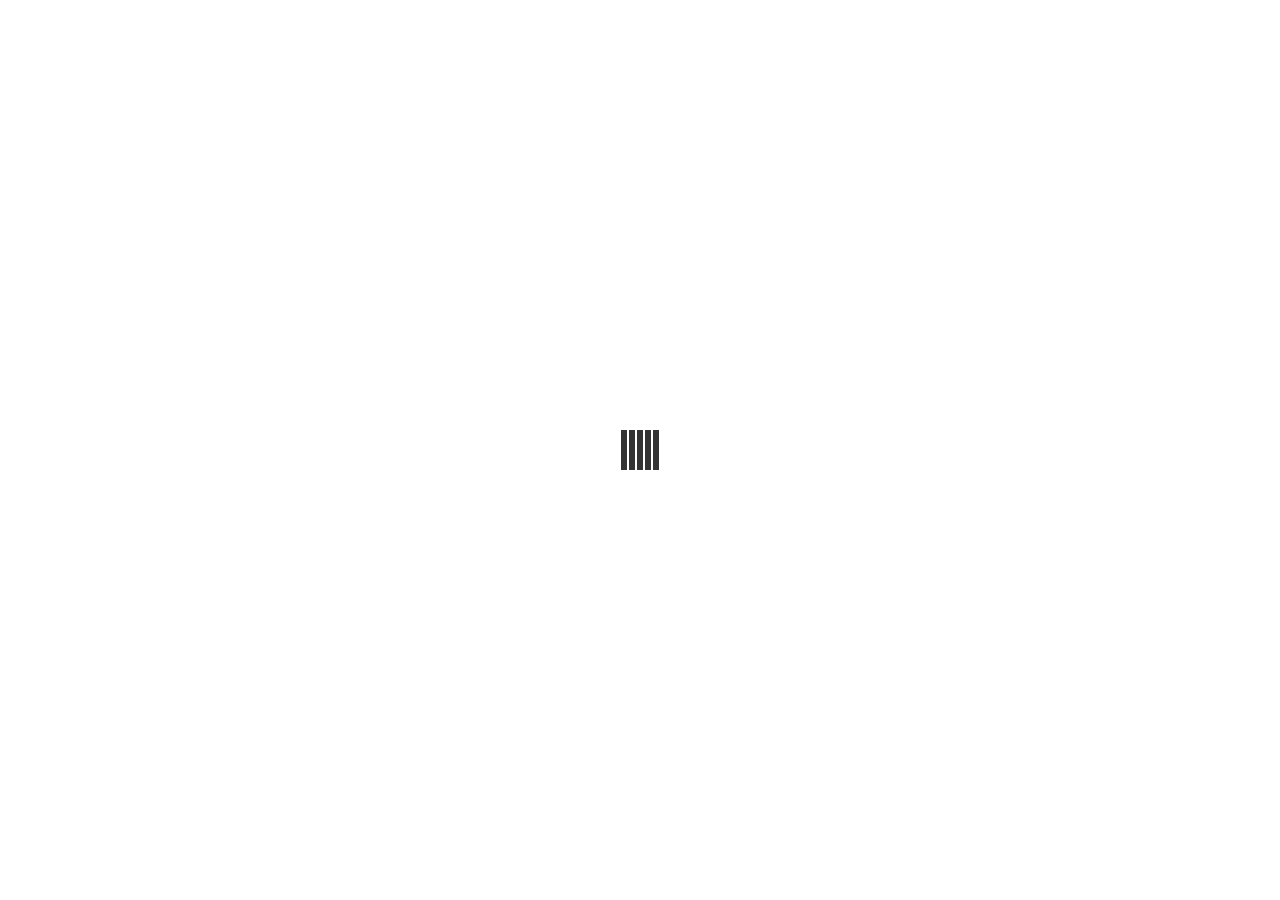
<file: checkout.html>
<!DOCTYPE html>
<html lang="en">
<head>
    <meta charset="UTF-8">
    <meta name="viewport" content="width=device-width, initial-scale=1.0">
    <title>Repuestos Mundiales | Productos</title>

    <link rel="stylesheet" href="https://cdn.jsdelivr.net/npm/bootstrap@4.5.3/dist/css/bootstrap.min.css" integrity="sha384-TX8t27EcRE3e/ihU7zmQxVncDAy5uIKz4rEkgIXeMed4M0jlfIDPvg6uqKI2xXr2" crossorigin="anonymous">
    <link rel="stylesheet" href="css/main.css">
    <link rel="stylesheet" href="css/fontawesome.css">
    <link rel="stylesheet" href="css/all.css">

    <script src="https://code.jquery.com/jquery-3.5.1.slim.min.js" integrity="sha384-DfXdz2htPH0lsSSs5nCTpuj/zy4C+OGpamoFVy38MVBnE+IbbVYUew+OrCXaRkfj" crossorigin="anonymous"></script>
    <script src="https://cdn.jsdelivr.net/npm/bootstrap@4.5.3/dist/js/bootstrap.bundle.min.js" integrity="sha384-ho+j7jyWK8fNQe+A12Hb8AhRq26LrZ/JpcUGGOn+Y7RsweNrtN/tE3MoK7ZeZDyx" crossorigin="anonymous"></script>
    
    <script src="https://code.jquery.com/jquery-3.5.1.js"
        integrity="sha256-QWo7LDvxbWT2tbbQ97B53yJnYU3WhH/C8ycbRAkjPDc="
        crossorigin="anonymous"></script>
</head>
<body>
    <div class="spinner-cover">
		<div class="spinner-inner">
			<div class="spinner">
			  <div class="rect1"></div>
			  <div class="rect2"></div>
			  <div class="rect3"></div>
			  <div class="rect4"></div>
			  <div class="rect5"></div>
			</div>
		</div>
	</div>
	<div class="spinner-cover">
		<div class="spinner-inner">
			<div class="spinner">
			  <div class="rect1"></div>
			  <div class="rect2"></div>
			  <div class="rect3"></div>
			  <div class="rect4"></div>
			  <div class="rect5"></div>
			</div>
		</div>
    </div>
    
    <div id="wrapper" class="container-fluid">
        <!-- Header -->
        <nav class="navbar navbar-expand-lg navbar-light bg-light">
            <a class="navbar-brand" href="index.html">Repuesto Mundial</a>
            
            <div class="d-flex">
                <div class="car-mobile">
                    <a class="nav-link" href="shoppingcard.html"><i class="fas fa-shopping-cart"></i></a>
                </div>
                
                <button class="navbar-toggler" type="button" data-toggle="collapse" data-target="#navbarNavDropdown" aria-controls="navbarNavDropdown" aria-expanded="false" aria-label="Toggle navigation">
                    <span class="navbar-toggler-icon"></span>
                </button>
            </div>

            <div class="collapse navbar-collapse justify-content-end" id="navbarNavDropdown">
                <ul class="navbar-nav">
                    <li class="nav-item dropdown">
                        <a class="nav-link dropdown-toggle" href="#" id="navbarDropdownMenuLink" role="button" data-toggle="dropdown" aria-haspopup="true" aria-expanded="false">
                            Producto y Servicios
                        </a>
                        <div class="dropdown-menu" aria-labelledby="navbarDropdownMenuLink">
                            <a class="dropdown-item" href="products.html">Productos</a>
                            <a class="dropdown-item" href="#">Servicios</a>
                        </div>
                    </li>
                    <li class="nav-item">
                        <a class="nav-link" href="#">Nosotros</a>
                    </li>
                    <li class="nav-item">
                        <a class="nav-link" href="#">Blog</a>
                    </li>
                    <li class="nav-item">
                        <a class="nav-link" href="#">Contactanos</a>
                    </li>

                    <li class="car-desk">
                        <a class="nav-link" href="shoppingcard.html"><i class="fas fa-shopping-cart"></i></a>
                    </li>
                </ul>
                
            </div>
            
        </nav>

        <!-- Destacado -->


        <div class="container content-checkout">  
            <div class="border-bottom w-100 mb-4">
                <h2>Checkout</h2>
            </div>
            <form>
                <div class="row">
                  <div class="col-md-6 col-12">
                    
                    <div class="form-group row">
                        <div class="col">
                            <label for="formGroupExampleInput">Example label</label>
                            <input type="text" class="form-control" placeholder="First name">
                        </div>

                        <div class="col">
                            <label for="formGroupExampleInput">Example label</label>
                            <input type="text" class="form-control" placeholder="First name">
                        </div>
                    </div>

                    <div class="form-group row">
                        <div class="col">
                            <label for="formGroupExampleInput">Example label</label>
                            <input type="text" class="form-control" placeholder="First name">
                        </div>
                    </div>

                    <div class="form-group row">
                        <div class="col">
                            <label for="formGroupExampleInput">Example label</label>
                            <input type="text" class="form-control" placeholder="First name">
                        </div>
                    </div>

                    <div class="form-group row">
                        <div class="col">
                            <label for="formGroupExampleInput">Example label</label>
                            <input type="text" class="form-control" placeholder="First name">
                        </div>
                    </div>

                  </div>

                  <div class="col-md-6 col-12">
                    <div class="card">
                        <div class="card-body">
                            <h5 class="card-title">Tu Pedido</h5>
                            <table class="table table-borderless">
                                <tr class="border-bottom">
                                    <td>Producto</td>
                                    <td>Subtotal</td>
                                </tr>
                                <tr class="border-bottom">
                                    <td>Producto 1 x1</td>
                                    <td>$ 560.000</td>
                                </tr>
                                <tr class="border-bottom">
                                    <td>Producto 2 x1</td>
                                    <td>$ 160.000</td>
                                </tr>
                            </table>
                            <div>
                                <p>
                                    Tus datos personales se utilizarán para procesar tu pedido, mejorar 
                                    tu experiencia en esta web y otros propositos descripto en nuestra 
                                    <a href="#">politica de privacidad.</a>
                                </p>
                            </div>

                            <a href="index.html" class="btn btn-success w-100">Realizar pedido</a>
                        </div>
                    </div>          
                  </div>
                </div>
            </form>
        </div>

        

        <!-- Footer -->

        <div class="footer">
            <div class="container">
                <div class="row">
                    <div class="col-12">
                        <a class="navbar-brand" href="#">Repuesto Mundial</a>
                    </div>
                    <div class="col-8">
                        <p>Repuestos | © 2020 Repuestos Mundial. | <a href="#">Privacy Policy</a></p>
                    </div>
                    <div class="col-4 content-social-media">
                        <div>
                            <a href="index.html"><i class="fab fa-facebook-f"></i></a>
                        </div>
                        <div>
                            <a href="index.html"><i class="fab fa-instagram"></i></a>
                        </div>
                        <div>
                            <a href="index.html"><i class="fab fa-google-plus-g"></i></a>
                        </div>
                    </div>
                </div>
            </div>
        </div>
    </div>


    <script src="js/main.js"></script>
    
</body>
</html>
</file>
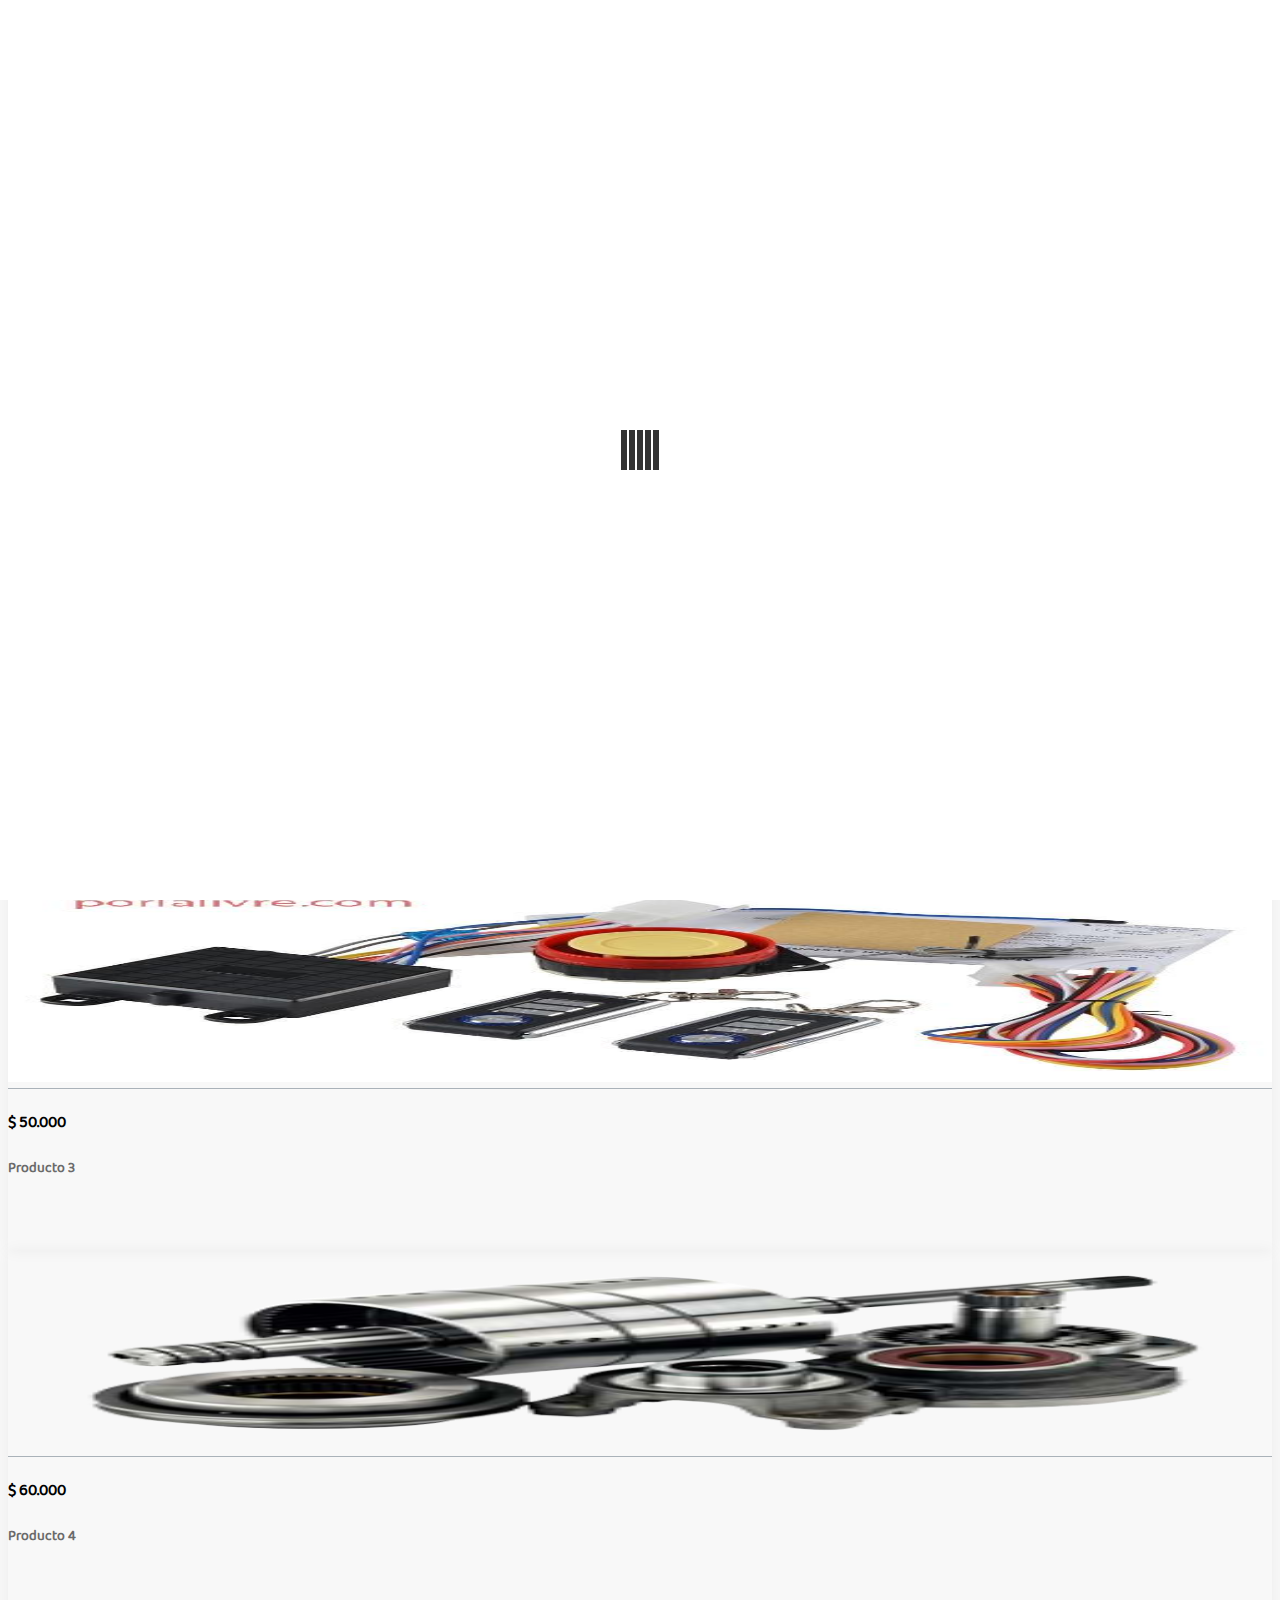
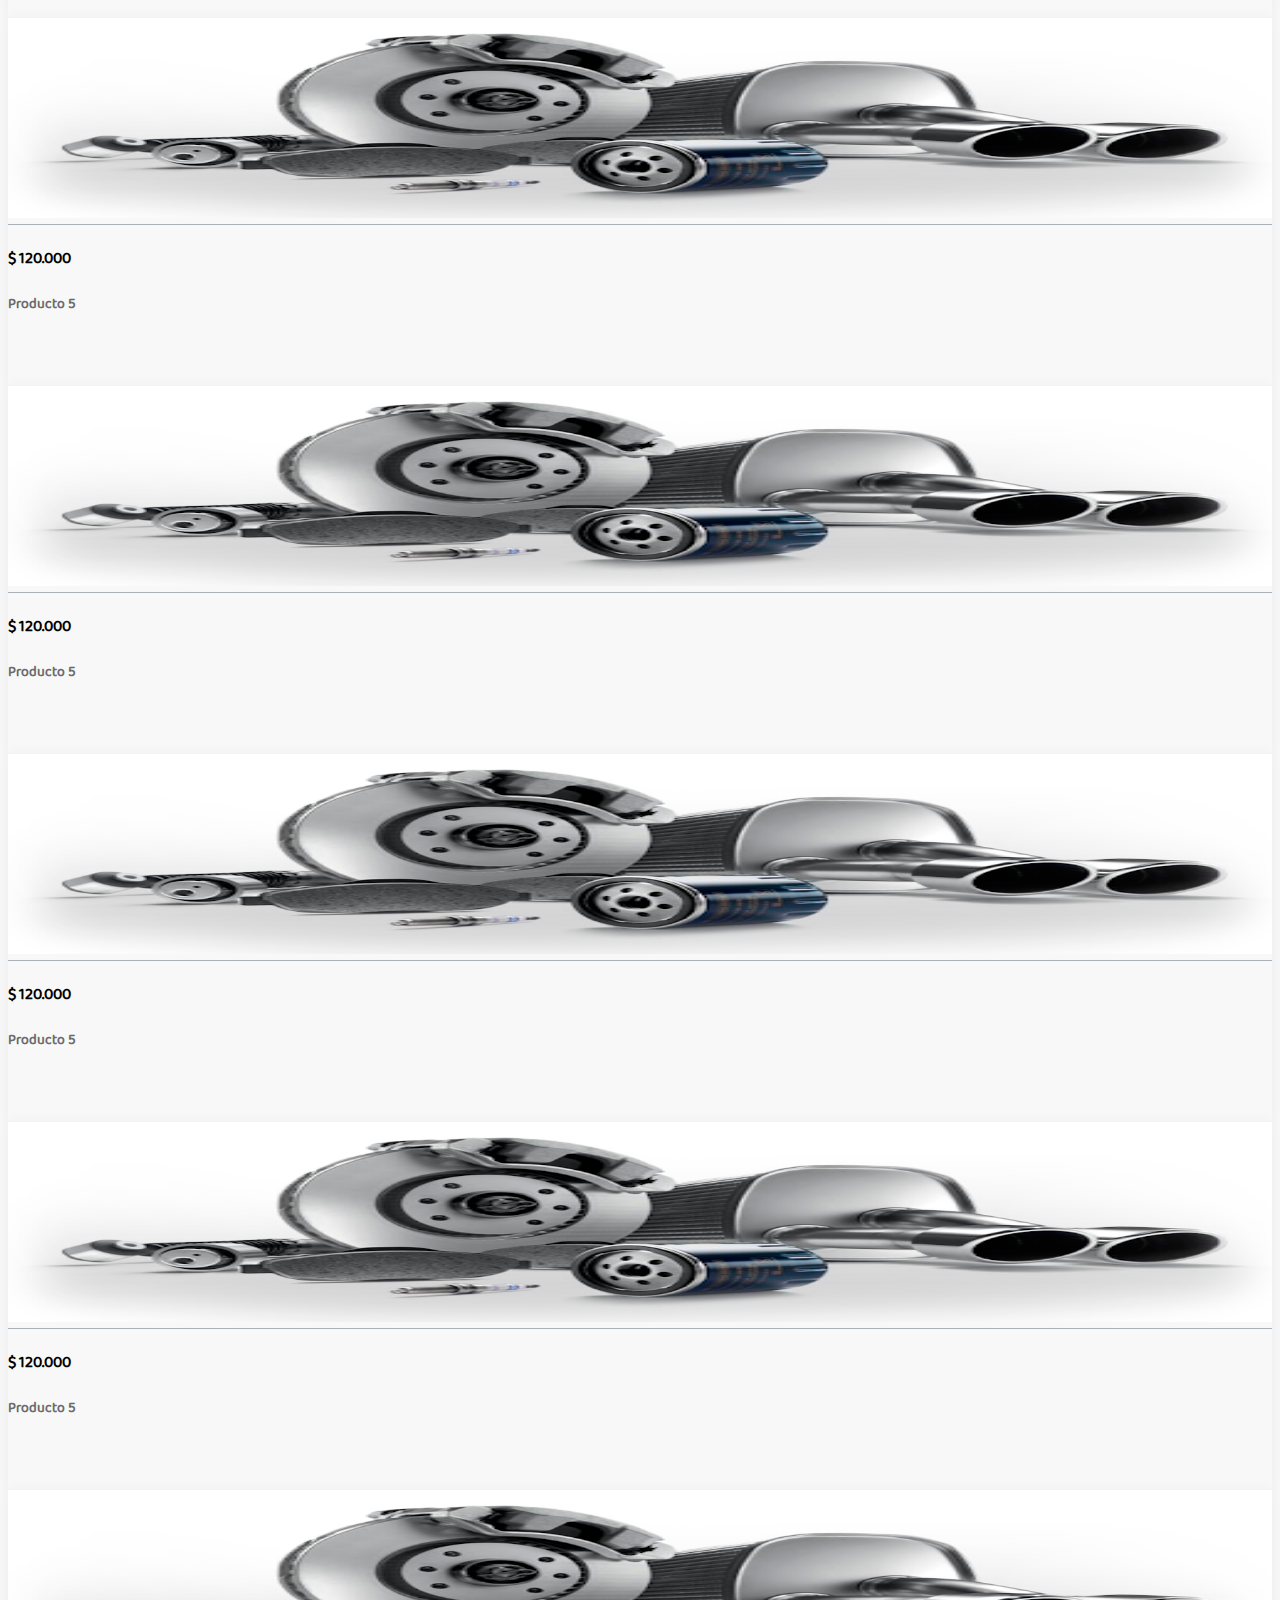
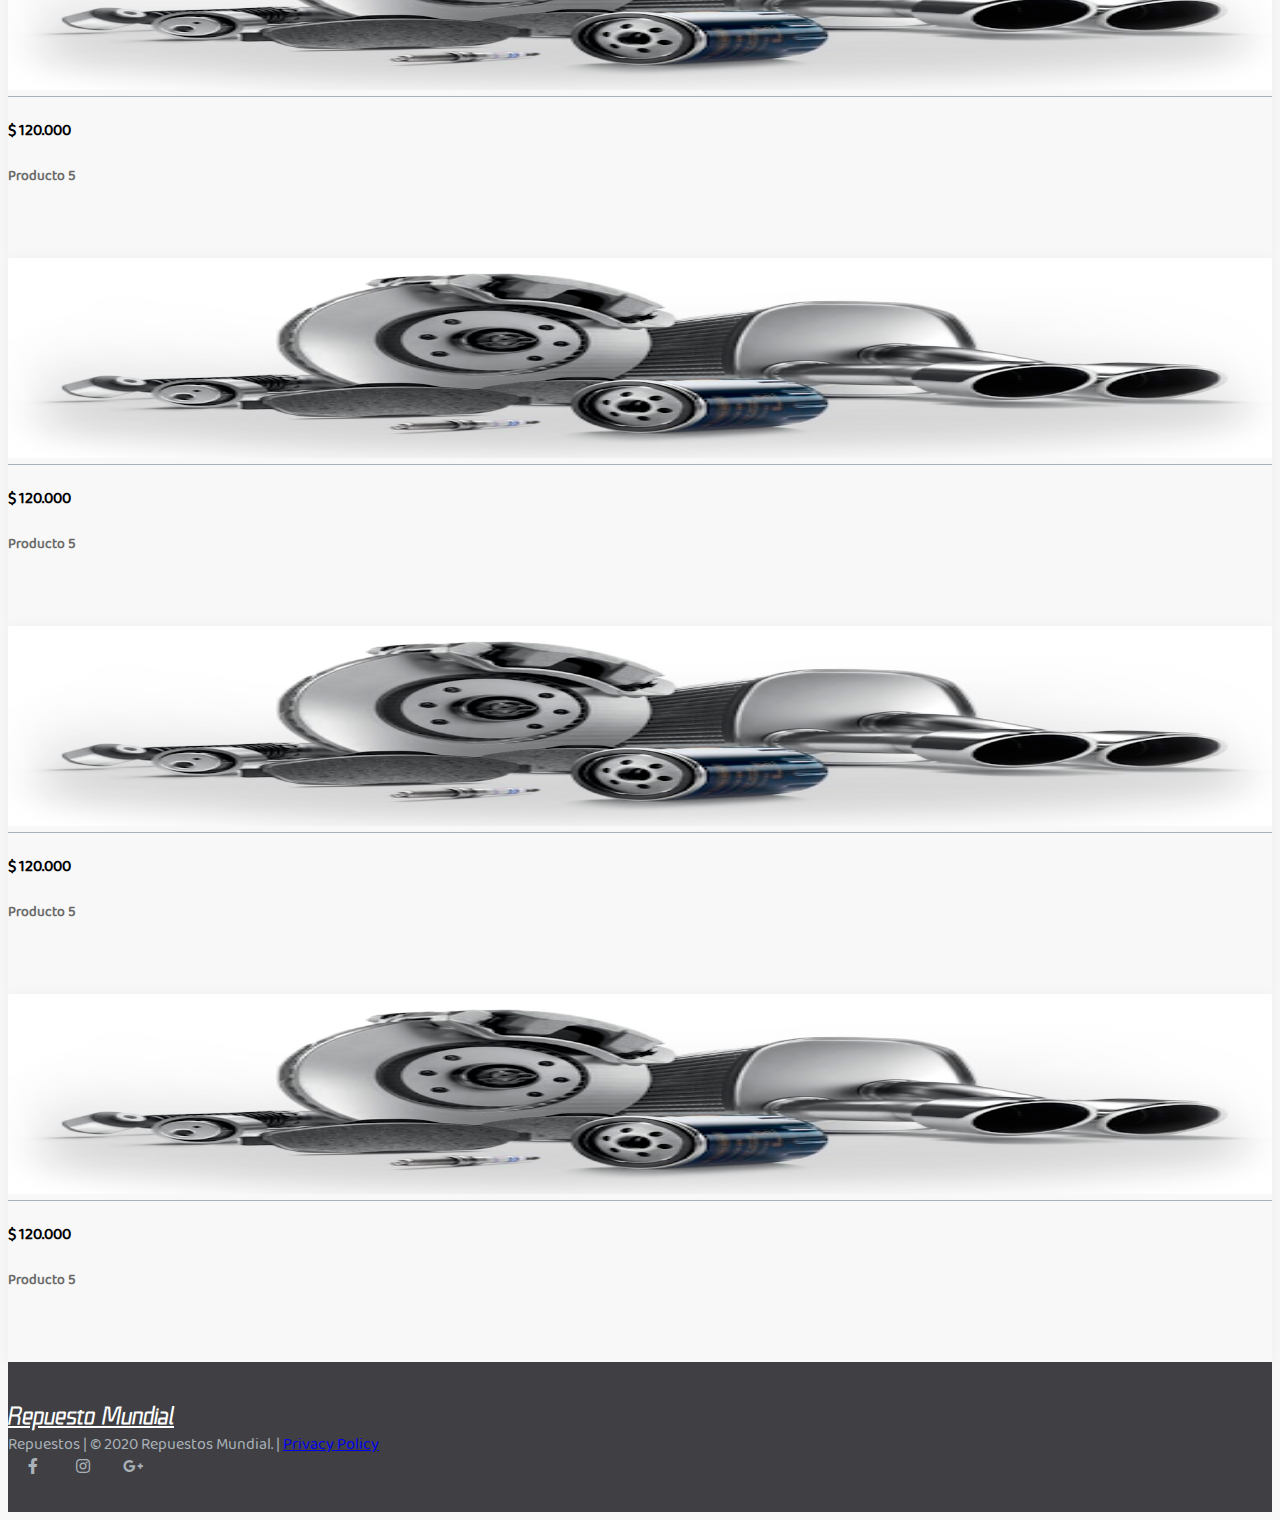
<file: products.html>
<!DOCTYPE html>
<html lang="en">
<head>
    <meta charset="UTF-8">
    <meta name="viewport" content="width=device-width, initial-scale=1.0">
    <title>Repuestos Mundiales | Productos</title>

    <link rel="stylesheet" href="https://cdn.jsdelivr.net/npm/bootstrap@4.5.3/dist/css/bootstrap.min.css" integrity="sha384-TX8t27EcRE3e/ihU7zmQxVncDAy5uIKz4rEkgIXeMed4M0jlfIDPvg6uqKI2xXr2" crossorigin="anonymous">
    <link rel="stylesheet" href="css/main.css">
    <link rel="stylesheet" href="css/fontawesome.css">
    <link rel="stylesheet" href="css/all.css">

    <script src="https://code.jquery.com/jquery-3.5.1.slim.min.js" integrity="sha384-DfXdz2htPH0lsSSs5nCTpuj/zy4C+OGpamoFVy38MVBnE+IbbVYUew+OrCXaRkfj" crossorigin="anonymous"></script>
    <script src="https://cdn.jsdelivr.net/npm/bootstrap@4.5.3/dist/js/bootstrap.bundle.min.js" integrity="sha384-ho+j7jyWK8fNQe+A12Hb8AhRq26LrZ/JpcUGGOn+Y7RsweNrtN/tE3MoK7ZeZDyx" crossorigin="anonymous"></script>
    
    <script src="https://code.jquery.com/jquery-3.5.1.js"
        integrity="sha256-QWo7LDvxbWT2tbbQ97B53yJnYU3WhH/C8ycbRAkjPDc="
        crossorigin="anonymous"></script>
</head>
<body>
    <div class="spinner-cover">
		<div class="spinner-inner">
			<div class="spinner">
			  <div class="rect1"></div>
			  <div class="rect2"></div>
			  <div class="rect3"></div>
			  <div class="rect4"></div>
			  <div class="rect5"></div>
			</div>
		</div>
	</div>
	<div class="spinner-cover">
		<div class="spinner-inner">
			<div class="spinner">
			  <div class="rect1"></div>
			  <div class="rect2"></div>
			  <div class="rect3"></div>
			  <div class="rect4"></div>
			  <div class="rect5"></div>
			</div>
		</div>
    </div>
    
    <div id="wrapper" class="container-fluid">
        <!-- Header -->
        <nav class="navbar navbar-expand-lg navbar-light bg-light">
            <a class="navbar-brand" href="index.html">Repuesto Mundial</a>
            
            <div class="d-flex">
                <div class="car-mobile">
                    <a class="nav-link" href="shoppingcard.html"><i class="fas fa-shopping-cart"></i></a>
                </div>
                
                <button class="navbar-toggler" type="button" data-toggle="collapse" data-target="#navbarNavDropdown" aria-controls="navbarNavDropdown" aria-expanded="false" aria-label="Toggle navigation">
                    <span class="navbar-toggler-icon"></span>
                </button>
            </div>

            <div class="collapse navbar-collapse justify-content-end" id="navbarNavDropdown">
                <ul class="navbar-nav">
                    <li class="nav-item dropdown">
                        <a class="nav-link dropdown-toggle" href="#" id="navbarDropdownMenuLink" role="button" data-toggle="dropdown" aria-haspopup="true" aria-expanded="false">
                            Producto y Servicios
                        </a>
                        <div class="dropdown-menu" aria-labelledby="navbarDropdownMenuLink">
                            <a class="dropdown-item" href="products.html">Productos</a>
                            <a class="dropdown-item" href="#">Servicios</a>
                        </div>
                    </li>
                    <li class="nav-item">
                        <a class="nav-link" href="#">Nosotros</a>
                    </li>
                    <li class="nav-item">
                        <a class="nav-link" href="#">Blog</a>
                    </li>
                    <li class="nav-item">
                        <a class="nav-link" href="#">Contactanos</a>
                    </li>

                    <li class="car-desk">
                        <a class="nav-link" href="shoppingcard.html"><i class="fas fa-shopping-cart"></i></a>
                    </li>
                </ul>
                
            </div>
            
        </nav>


        <div class="container-lg list-product">

            <div class="row justify-content-center">
                <div class="input-group col-md-8 col-sm-6 col-12 mb-3">
                    <input type="text" class="form-control" placeholder="Ingrese nombre del producto" aria-label="Ingrese nombre del producto" aria-describedby="button-addon2">
                    <div class="input-group-append">
                        <button class="btn btn-outline-secondary" type="button" id="button-addon2">
                            <i class="fas fa-search"></i>
                        </button>
                    </div>
                </div>
            </div>



            <div class="row">

                <div class="col-md-3 col-sm-6 col-12 mb-3">
                <div class="card">
                    <img src="image/products/product1.jpg" class="card-img-top" alt="...">
                    <div class="card-body">
                        <h4>$ 560.000</h4>
                        <h5 class="card-title">Producto 1</h5>
                        
                    </div>
                    <div class="card-button justify-content-center">
                        <a href="#" class="btn btn-secondary w-100">Agregar Carrito</a>
                    </div>
                </div>
                </div>

                <div class="col-md-3 col-sm-6 col-12 mb-3">
                <div class="card">
                    <img src="image/banners/banner2.jpg" class="card-img-top" alt="...">
                    <div class="card-body">
                        <h4>$ 160.000</h4>
                        <h5 class="card-title">Producto 2</h5>
                    </div>
                    <div class="card-button justify-content-center">
                        <a href="#" class="btn btn-secondary w-100">Agregar Carrito</a>
                    </div>
                </div>
                </div>

                <div class="col-md-3 col-sm-6 col-12 mb-3">
                <div class="card">
                    <img src="image/products/product3.jpg" class="card-img-top" alt="...">
                    <div class="card-body">
                        <h4>$ 50.000</h4>
                        <h5 class="card-title">Producto 3</h5>
                    </div>
                    <div class="card-button justify-content-center">
                        <a href="#" class="btn btn-secondary w-100">Agregar Carrito</a>
                    </div>
                </div>
                </div>

                <div class="col-md-3 col-sm-6 col-12 mb-3">
                <div class="card">
                    <img src="image/products/product4.png" class="card-img-top" alt="...">
                    <div class="card-body">
                        <h4>$ 60.000</h4>
                        <h5 class="card-title">Producto 4</h5>
                    </div>
                    <div class="card-button justify-content-center">
                        <a href="#" class="btn btn-secondary w-100">Agregar Carrito</a>
                    </div>
                </div>
                </div>

                <div class="col-md-3 col-sm-6 col-12 mb-3">
                    <div class="card">
                        <img src="image/products/product5.png" class="card-img-top" alt="...">
                        <div class="card-body">
                            <h4>$ 120.000</h4>
                            <h5 class="card-title">Producto 5</h5>
                        </div>
                        <div class="card-button justify-content-center">
                            <a href="#" class="btn btn-secondary w-100">Agregar Carrito</a>
                        </div>
                    </div>
                </div>

                <div class="col-md-3 col-sm-6 col-12 mb-3">
                    <div class="card">
                        <img src="image/products/product5.png" class="card-img-top" alt="...">
                        <div class="card-body">
                            <h4>$ 120.000</h4>
                            <h5 class="card-title">Producto 5</h5>
                        </div>
                        <div class="card-button justify-content-center">
                            <a href="#" class="btn btn-secondary w-100">Agregar Carrito</a>
                        </div>
                    </div>
                </div>

                <div class="col-md-3 col-sm-6 col-12 mb-3">
                    <div class="card">
                        <img src="image/products/product5.png" class="card-img-top" alt="...">
                        <div class="card-body">
                            <h4>$ 120.000</h4>
                            <h5 class="card-title">Producto 5</h5>
                        </div>
                        <div class="card-button justify-content-center">
                            <a href="#" class="btn btn-secondary w-100">Agregar Carrito</a>
                        </div>
                    </div>
                </div>


                <div class="col-md-3 col-sm-6 col-12 mb-3">
                    <div class="card">
                        <img src="image/products/product5.png" class="card-img-top" alt="...">
                        <div class="card-body">
                            <h4>$ 120.000</h4>
                            <h5 class="card-title">Producto 5</h5>
                        </div>
                        <div class="card-button justify-content-center">
                            <a href="#" class="btn btn-secondary w-100">Agregar Carrito</a>
                        </div>
                    </div>
                </div>

                <div class="col-md-3 col-sm-6 col-12 mb-3">
                    <div class="card">
                        <img src="image/products/product5.png" class="card-img-top" alt="...">
                        <div class="card-body">
                            <h4>$ 120.000</h4>
                            <h5 class="card-title">Producto 5</h5>
                        </div>
                        <div class="card-button justify-content-center">
                            <a href="#" class="btn btn-secondary w-100">Agregar Carrito</a>
                        </div>
                    </div>
                </div>


                <div class="col-md-3 col-sm-6 col-12 mb-3">
                    <div class="card">
                        <img src="image/products/product5.png" class="card-img-top" alt="...">
                        <div class="card-body">
                            <h4>$ 120.000</h4>
                            <h5 class="card-title">Producto 5</h5>
                        </div>
                        <div class="card-button justify-content-center">
                            <a href="#" class="btn btn-secondary w-100">Agregar Carrito</a>
                        </div>
                    </div>
                </div>

                <div class="col-md-3 col-sm-6 col-12 mb-3">
                    <div class="card">
                        <img src="image/products/product5.png" class="card-img-top" alt="...">
                        <div class="card-body">
                            <h4>$ 120.000</h4>
                            <h5 class="card-title">Producto 5</h5>
                        </div>
                        <div class="card-button justify-content-center">
                            <a href="#" class="btn btn-secondary w-100">Agregar Carrito</a>
                        </div>
                    </div>
                </div>

                <div class="col-md-3 col-sm-6 col-12 mb-3">
                    <div class="card">
                        <img src="image/products/product5.png" class="card-img-top" alt="...">
                        <div class="card-body">
                            <h4>$ 120.000</h4>
                            <h5 class="card-title">Producto 5</h5>
                        </div>
                        <div class="card-button justify-content-center">
                            <a href="#" class="btn btn-secondary w-100">Agregar Carrito</a>
                        </div>
                    </div>
                </div>

            </div>
        </div>

        <!-- Footer -->

        <div class="footer">
            <div class="container">
                <div class="row">
                    <div class="col-12">
                        <a class="navbar-brand" href="#">Repuesto Mundial</a>
                    </div>
                    <div class="col-8">
                        <p>Repuestos | © 2020 Repuestos Mundial. | <a href="#">Privacy Policy</a></p>
                    </div>
                    <div class="col-4 content-social-media">
                        <div>
                            <a href="index.html"><i class="fab fa-facebook-f"></i></a>
                        </div>
                        <div>
                            <a href="index.html"><i class="fab fa-instagram"></i></a>
                        </div>
                        <div>
                            <a href="index.html"><i class="fab fa-google-plus-g"></i></a>
                        </div>
                    </div>
                </div>
            </div>
        </div>
    </div>


    <script src="js/main.js"></script>
    
</body>
</html>
</file>
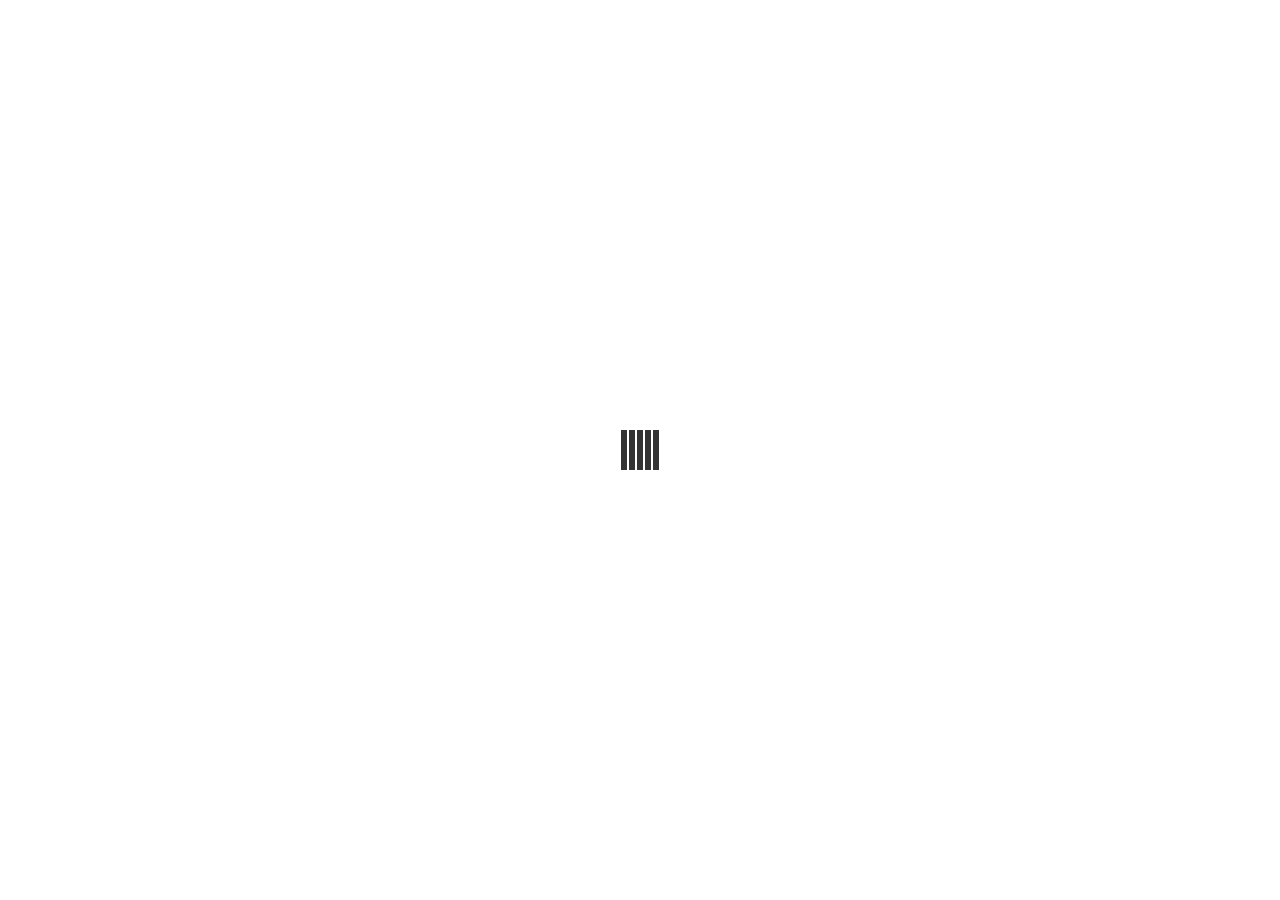
<file: shoppingcard.html>
<!DOCTYPE html>
<html lang="en">
<head>
    <meta charset="UTF-8">
    <meta name="viewport" content="width=device-width, initial-scale=1.0">
    <title>Repuestos Mundiales | Productos</title>

    <link rel="stylesheet" href="https://cdn.jsdelivr.net/npm/bootstrap@4.5.3/dist/css/bootstrap.min.css" integrity="sha384-TX8t27EcRE3e/ihU7zmQxVncDAy5uIKz4rEkgIXeMed4M0jlfIDPvg6uqKI2xXr2" crossorigin="anonymous">
    <link rel="stylesheet" href="css/main.css">
    <link rel="stylesheet" href="css/fontawesome.css">
    <link rel="stylesheet" href="css/all.css">

    <script src="https://code.jquery.com/jquery-3.5.1.slim.min.js" integrity="sha384-DfXdz2htPH0lsSSs5nCTpuj/zy4C+OGpamoFVy38MVBnE+IbbVYUew+OrCXaRkfj" crossorigin="anonymous"></script>
    <script src="https://cdn.jsdelivr.net/npm/bootstrap@4.5.3/dist/js/bootstrap.bundle.min.js" integrity="sha384-ho+j7jyWK8fNQe+A12Hb8AhRq26LrZ/JpcUGGOn+Y7RsweNrtN/tE3MoK7ZeZDyx" crossorigin="anonymous"></script>
    
    <script src="https://code.jquery.com/jquery-3.5.1.js"
        integrity="sha256-QWo7LDvxbWT2tbbQ97B53yJnYU3WhH/C8ycbRAkjPDc="
        crossorigin="anonymous"></script>
</head>
<body>
    <div class="spinner-cover">
		<div class="spinner-inner">
			<div class="spinner">
			  <div class="rect1"></div>
			  <div class="rect2"></div>
			  <div class="rect3"></div>
			  <div class="rect4"></div>
			  <div class="rect5"></div>
			</div>
		</div>
	</div>
	<div class="spinner-cover">
		<div class="spinner-inner">
			<div class="spinner">
			  <div class="rect1"></div>
			  <div class="rect2"></div>
			  <div class="rect3"></div>
			  <div class="rect4"></div>
			  <div class="rect5"></div>
			</div>
		</div>
    </div>
    
    <div id="wrapper" class="container-fluid">
        <!-- Header -->
        <nav class="navbar navbar-expand-lg navbar-light bg-light">
            <a class="navbar-brand" href="index.html">Repuesto Mundial</a>
            
            <div class="d-flex">
                <div class="car-mobile">
                    <a class="nav-link" href="shoppingcard.html"><i class="fas fa-shopping-cart"></i></a>
                </div>
                
                <button class="navbar-toggler" type="button" data-toggle="collapse" data-target="#navbarNavDropdown" aria-controls="navbarNavDropdown" aria-expanded="false" aria-label="Toggle navigation">
                    <span class="navbar-toggler-icon"></span>
                </button>
            </div>

            <div class="collapse navbar-collapse justify-content-end" id="navbarNavDropdown">
                <ul class="navbar-nav">
                    <li class="nav-item dropdown">
                        <a class="nav-link dropdown-toggle" href="#" id="navbarDropdownMenuLink" role="button" data-toggle="dropdown" aria-haspopup="true" aria-expanded="false">
                            Producto y Servicios
                        </a>
                        <div class="dropdown-menu" aria-labelledby="navbarDropdownMenuLink">
                            <a class="dropdown-item" href="products.html">Productos</a>
                            <a class="dropdown-item" href="#">Servicios</a>
                        </div>
                    </li>
                    <li class="nav-item">
                        <a class="nav-link" href="#">Nosotros</a>
                    </li>
                    <li class="nav-item">
                        <a class="nav-link" href="#">Blog</a>
                    </li>
                    <li class="nav-item">
                        <a class="nav-link" href="#">Contactanos</a>
                    </li>

                    <li class="car-desk">
                        <a class="nav-link" href="shoppingcard.html"><i class="fas fa-shopping-cart"></i></a>
                    </li>
                </ul>
                
            </div>
            
        </nav>

        <div class="container-lg content-shopping-card">  
            <div class="row border-bottom shopping-card">            
                <div class="col-md-1"></div>
                <div class="col-md-2"></div>
                <div class="col-md-4">Producto</div>
                <div class="col-md-2">Precio</div>
                <div class="col-md-1">Cantidad</div>
                <div class="col-md-2">Subtotal</div>
            </div>
            <div class="row border-bottom shopping-card">
                <div class="col-md-1 col-sm-1 col-1">
                    <i class="far fa-times-circle"></i>
                </div>
                <div class="col-md-2 col-sm-2 col-2">
                    <div class="img-shoppingcard">
                        <img src="image/products/product1.jpg" class="card-img-top" alt="...">
                    </div>
                </div>
                <div class="col-md-4 col-sm-4 col-4">Producto 1</div>
                <div class="col-md-2 col-sm-2 col-2">$ 560.000</div>
                <div class="col-md-1 col-sm-1 col-1">
                    <input type="text" class="form-control" id="txtCantidad" value="1" min="0" max="999">
                </div>
                <div class="col-md-2 col-sm-2 col-2">$ 560.000</div>
            </div>

            <div class="row border-bottom shopping-card">
                <div class="col-md-1 col-sm-1 col-1">
                    <i class="far fa-times-circle"></i>
                </div>
                <div class="col-md-2 col-sm-2 col-2">
                    <div class="img-shoppingcard">
                        <img src="image/products/product2.jpg" class="card-img-top" alt="...">
                    </div>
                </div>
                <div class="col-md-4 col-sm-4 col-4">Producto 12</div>
                <div class="col-md-2 col-sm-2 col-2">$ 160.000</div>
                <div class="col-md-1 col-sm-1 col-1">
                    <input type="text" class="form-control" id="txtCantidad" value="1" min="0" max="999">
                </div>
                <div class="col-md-2 col-sm-2 col-2">$ 160.000</div>
            </div>

            <div class="row justify-content-end mt-4">
                <div class="col-lg-4 col-md-6 col-sm-8 col-12">
                    <div class="card">
                        <h5 class="card-header">Total del Carrito</h5>
                        <div class="card-body">
                            <table class="table table-borderless">
                                <tr class="border-bottom">
                                    <td>Subtotal</td>
                                    <td>$ 560.000</td>
                                </tr>
                                <tr class="border-bottom">
                                    <td>Subtotal</td>
                                    <td>$ 560.000</td>
                                </tr>
                            </table>

                            <a href="checkout.html" class="btn btn-success w-100">Finalizar Compra</a>
                        </div>
                    </div>
                </div>
            </div>
        </div>

        

        <!-- Footer -->

        <div class="footer">
            <div class="container">
                <div class="row">
                    <div class="col-12">
                        <a class="navbar-brand" href="#">Repuesto Mundial</a>
                    </div>
                    <div class="col-8">
                        <p>Repuestos | © 2020 Repuestos Mundial. | <a href="#">Privacy Policy</a></p>
                    </div>
                    <div class="col-4 content-social-media">
                        <div>
                            <a href="index.html"><i class="fab fa-facebook-f"></i></a>
                        </div>
                        <div>
                            <a href="index.html"><i class="fab fa-instagram"></i></a>
                        </div>
                        <div>
                            <a href="index.html"><i class="fab fa-google-plus-g"></i></a>
                        </div>
                    </div>
                </div>
            </div>
        </div>
    </div>


    <script src="js/main.js"></script>
    
</body>
</html>
</file>
<file: css/main.css>
@import 'fonts.css';

body {
    font-family: 'BalooChettan';
    background-color: #f8f8f8;
}

a{
  cursor: pointer;
}


/*spinner loading*/
.spinner-cover {
	background: #fff none repeat scroll 0 0;
	height: 100%;
	left: 0;
	position: fixed;
	top: 0;
	width: 100%;
	z-index: 99999;
}
.spinner-inner {
	align-items: center;
	display: flex;
	height: 100%;
	justify-content: center;
}
.spinner {
	margin: 100px auto;
	width: 50px;
	height: 40px;
	text-align: center;
	font-size: 10px;
}
.spinner>div {
	background-color: #333;
	height: 100%;
	width: 6px;
	display: inline-block;
	-webkit-animation: sk-stretchdelay 1.2s infinite ease-in-out;
	animation: sk-stretchdelay 1.2s infinite ease-in-out;
}
.spinner .rect2 {
	-webkit-animation-delay: -1.1s;
	animation-delay: -1.1s;
}
.spinner .rect3 {
	-webkit-animation-delay: -1.0s;
	animation-delay: -1.0s;
}
.spinner .rect4 {
	-webkit-animation-delay: -0.9s;
	animation-delay: -0.9s;
}
.spinner .rect5 {
	-webkit-animation-delay: -0.8s;
	animation-delay: -0.8s;
}
@-webkit-keyframes sk-stretchdelay {
	0%,
	40%,
	100% {
		-webkit-transform: scaleY(0.4)
	}
	20% {
		-webkit-transform: scaleY(1.0)
	}
}
@keyframes sk-stretchdelay {
	0%,
	40%,
	100% {
		transform: scaleY(0.4);
		-webkit-transform: scaleY(0.4);
	}
	20% {
		transform: scaleY(1.0);
		-webkit-transform: scaleY(1.0);
	}
}



.container-fluid {
    padding: unset;
}

.navbar-brand {
    font-family: 'TechnicalStencilVP';
    font-size: 28px;
    color: #ffffff;
    font-weight: 700;
}


.navbar {
  position: fixed;
  top:0; 
  left:0;
  z-index: 999;
  width: 100%;
  box-shadow: rgba(0, 0, 0, 0.05) 0px 1px 15px 0px;
}

.navbar-collapse{
  width: fit-content;
}

.content-highlight{
    display: flex;
    flex-wrap: unset !important;
    white-space: nowrap;
    overflow-y: hidden;
    overflow-x: scroll;
}


.carousel-item {
    height: 500px;
}
.carousel-item img{
    width: 100%;
    height: auto;
    position: absolute;
    top: 0;
    left: 0;
    z-index: 0;
}

.card {
    height: 100%;
    white-space: normal;

    box-shadow: rgba(0, 0, 0, 0.05) 0px 1px 15px 0px;
}
.card img {
    width: 100%;
    height: 200px;
    top: 0;
    left: 0;
    z-index: 0;
}

.card-body{
    height: 100%;
    border-top: 1px solid  #aab2b9;
    padding-bottom: 50px;
}

.card-title{
    font-size: 14px;
    color: #6a6a6a;
}

.card-button{
  position: absolute;
  bottom: 0;
  width: 100%;
  height: fit-content;
  display: flex;
  align-items: center;
}

.card-button a {
  font-family: 'BalooChettan';
}


.footer{
  height: 150px;
  display: flex;
  align-items: center;
  background-color: #404044;
}

.footer p {
  margin: 0;
  color: #aab2b9;
}

.content-social-media{
  display: flex;
  flex-wrap: wrap;
}

.content-social-media div{
  width: 50px;
  display: flex;
  justify-content: center;
  align-items: center;

}

.content-social-media div .fab{
  color: #aab2b9;
}

.content-social-media div .fab:hover{
  color:#ffffff

}

@supports(object-fit: cover){
    .carousel-item img{
      height: 100%;
      object-fit: cover;
      object-position: center center;
    }
}




/* productos */

.list-product {
  margin-top: 100px;
}

.input-group{
  width: 50%;
}


/* shoppint card */

.content-shopping-card{
  margin-top: 100px;
  margin-bottom: 40px;
  padding-bottom: 20px;
  background-color: #ffffff;
  border-radius: 10px;
}

.shopping-card {
  height: 80px;
}

.shopping-card div {
  height: 100%;
  display: flex;
  align-items: center;
}

.shopping-card .far {
  color: #aab2b9;
}

.shopping-card .far:hover{
  color: #404044;
}

.img-shoppingcard{
  width: 60px;
  height: 60px;
}

.car-mobile {
  display: none;
}


.content-checkout{
  margin-top: 100px;
  margin-bottom: 40px;
  padding-top: 20px;
  padding-bottom: 20px;
  background-color: #ffffff;
  border-radius: 10px;
}


.owl-prev, .owl-next{
  height: 50px;
  width: 50px;
  /* border: 1px solid !important; */
  border-radius: 50%;
  background-color: #ffffff !important;

  box-shadow: rgba(0, 0, 0, 0.25) 0px 1px 15px 0px;
  position: absolute;
}

.owl-prev {
  top: 130px;
  left: -25px;
  z-index: 100;
} 
.owl-next{
  top: 130px;
  right: -25px;
  z-index: 100;
}


@media (max-width: 992px){

  .car-desk{
    display: none;
  }

  .car-mobile{
    display: block;
  }

  .owl-prev {
    display: none;
  } 
  .owl-next{
    display: none;
  }

}
</file>
